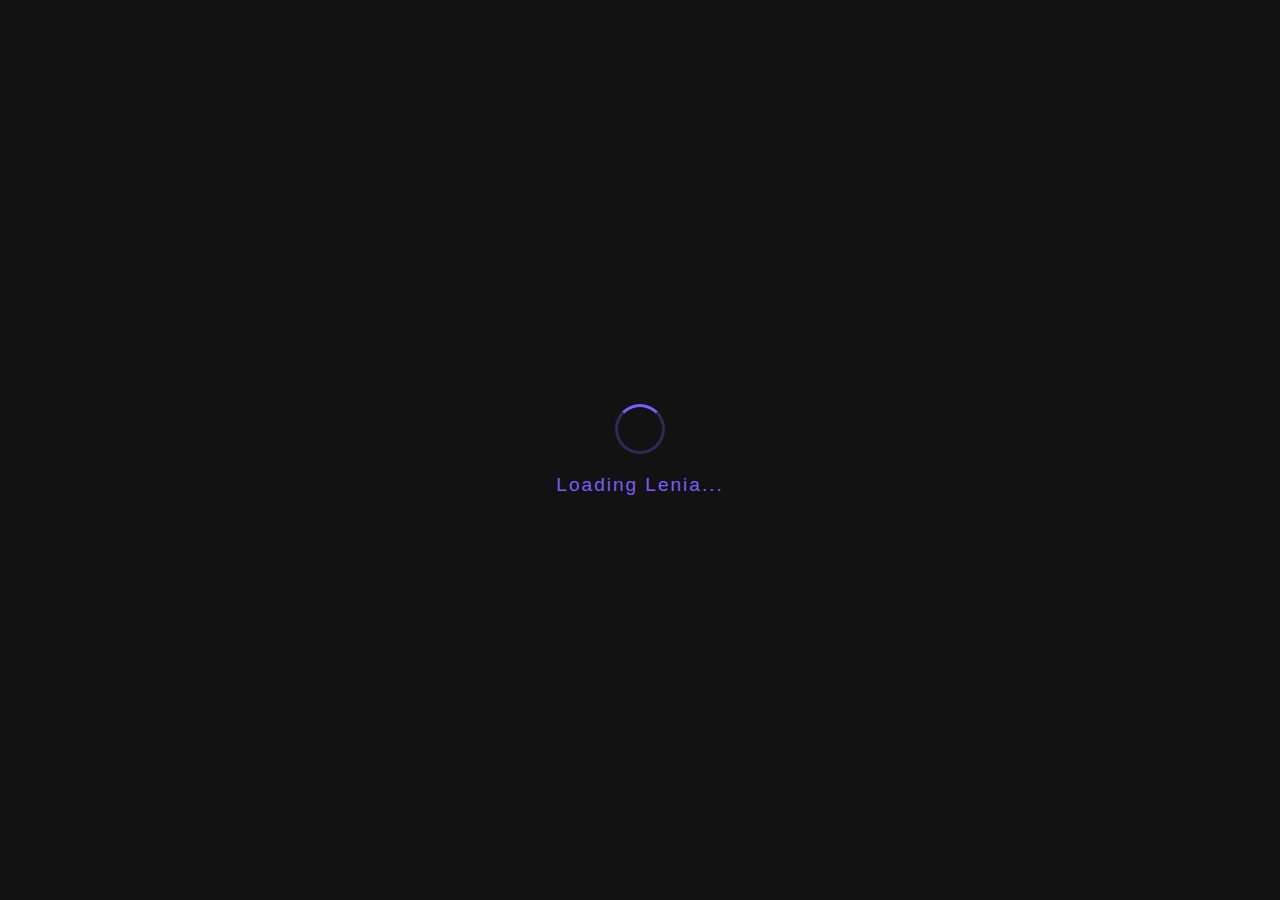
<file: index.html>
<!DOCTYPE html>
<html lang="en">

<head>
    <meta charset="utf-8" />
    <meta name="viewport" content="width=device-width, initial-scale=1.0" />
    <title>Lenia - Artificial Life Simulation</title>
    <base href="/" />
    <link rel="stylesheet" href="app.css" />
    <link rel="stylesheet" href="lenia.css" />
    <link href="https://fonts.googleapis.com/css?family=Roboto:300,400,500,700&display=swap" rel="stylesheet" />
    <link href="_content/MudBlazor/MudBlazor.min.css" rel="stylesheet" />
</head>

<body>
    <div id="app">
        <div id="app-loading">
            <div class="loading-spinner"></div>
            <div class="loading-text">Loading Lenia...</div>
        </div>
    </div>

    <div id="blazor-error-ui">
        An unhandled error has occurred.
        <a href="" class="reload">Reload</a>
        <a class="dismiss">🗙</a>
    </div>

    <script src="_framework/blazor.webassembly.js"></script>
    <script src="_content/MudBlazor/MudBlazor.min.js"></script>
</body>

</html>
</file>
<file: app.css>
h1:focus {
    outline: none;
}

.valid.modified:not([type=checkbox]) {
    outline: 1px solid #26b050;
}

.invalid {
    outline: 1px solid #e50000;
}

.validation-message {
    color: #e50000;
}

.blazor-error-boundary {
    background: url([data-uri]) no-repeat 1rem/1.8rem, #b32121;
    padding: 1rem 1rem 1rem 3.7rem;
    color: white;
}

    .blazor-error-boundary::after {
        content: "An error has occurred."
    }

.darker-border-checkbox.form-check-input {
    border-color: #929292;
}

.form-floating > .form-control-plaintext::placeholder, .form-floating > .form-control::placeholder {
    color: var(--bs-secondary-color);
    text-align: end;
}

.form-floating > .form-control-plaintext:focus::placeholder, .form-floating > .form-control:focus::placeholder {
    text-align: start;
}
</file>
<file: lenia.css>
/* Lenia - Custom Styles */

/* Loading screen */
#app-loading {
    position: fixed;
    top: 0;
    left: 0;
    width: 100%;
    height: 100%;
    background-color: #121212;
    display: flex;
    align-items: center;
    justify-content: center;
    flex-direction: column;
    z-index: 9999;
}

.loading-spinner {
    width: 50px;
    height: 50px;
    border: 3px solid rgba(124, 92, 252, 0.3);
    border-top-color: #7c5cfc;
    border-radius: 50%;
    animation: spin 1s linear infinite;
}

@keyframes spin {
    to { transform: rotate(360deg); }
}

.loading-text {
    color: #7c5cfc;
    margin-top: 20px;
    font-family: 'Segoe UI', Tahoma, Geneva, Verdana, sans-serif;
    font-size: 1.2rem;
    letter-spacing: 0.1em;
}

/* Canvas styling */
.lenia-canvas {
    border-radius: 8px;
    box-shadow: 0 8px 32px rgba(0, 0, 0, 0.1);
    background: #000;
}

/* Pattern cards */
.pattern-card {
    transition: all 0.2s ease;
    text-align: center;
    min-height: 50px;
    display: flex;
    align-items: center;
    justify-content: center;
    background: rgba(124, 92, 252, 0.1);
    border: 1px solid rgba(124, 92, 252, 0.2);
}

.pattern-card:hover {
    transform: translateY(-2px);
    box-shadow: 0 4px 12px rgba(124, 92, 252, 0.25);
    background: rgba(124, 92, 252, 0.2);
    border-color: rgba(124, 92, 252, 0.4);
}

/* Color scheme preview */
.color-preview {
    display: flex;
    gap: 2px;
    margin-left: 8px;
}

.color-swatch {
    width: 12px;
    height: 12px;
    border-radius: 2px;
    box-shadow: 0 0 0 1px rgba(255, 255, 255, 0.1);
}

/* Canvas container and overlay */
.canvas-container {
    position: relative;
    display: inline-block;
}

.canvas-overlay {
    position: absolute;
    top: 0;
    left: 0;
    right: 0;
    bottom: 0;
    display: flex;
    align-items: center;
    justify-content: center;
    background-color: rgba(0, 0, 0, 0.5);
    border-radius: 8px;
    backdrop-filter: blur(4px);
}

.play-button-overlay {
    width: 80px !important;
    height: 80px !important;
    animation: pulse 2s infinite;
}

@keyframes pulse {
    0% {
        transform: scale(1);
        box-shadow: 0 0 0 0 rgba(124, 92, 252, 0.7);
    }
    70% {
        transform: scale(1.05);
        box-shadow: 0 0 0 20px rgba(124, 92, 252, 0);
    }
    100% {
        transform: scale(1);
        box-shadow: 0 0 0 0 rgba(124, 92, 252, 0);
    }
}

/* Utility classes */
.cursor-pointer {
    cursor: pointer;
}

/* Scrollbar styling */
::-webkit-scrollbar {
    width: 8px;
    height: 8px;
}

::-webkit-scrollbar-track {
    background: rgba(255, 255, 255, 0.05);
}

::-webkit-scrollbar-thumb {
    background: rgba(124, 92, 252, 0.5);
    border-radius: 4px;
}

::-webkit-scrollbar-thumb:hover {
    background: rgba(124, 92, 252, 0.7);
}

/* MudBlazor overrides */
.mud-drawer {
    background-color: rgba(18, 18, 18, 0.95) !important;
    backdrop-filter: blur(10px);
}

.mud-expansion-panel {
    background-color: transparent !important;
}

.mud-expansion-panel-header {
    background-color: rgba(255, 255, 255, 0.05) !important;
}

.mud-expansion-panel-header:hover {
    background-color: rgba(255, 255, 255, 0.08) !important;
}

/* Performance metrics styling */
.text-right {
    text-align: right;
}

/* Blazor error boundary */
.blazor-error-boundary {
    background: url([data-uri]) no-repeat 1rem/1.8rem, #b32121;
    padding: 1rem 1rem 1rem 3.7rem;
    color: white;
}

.blazor-error-boundary::after {
    content: "An error has occurred."
}
</file>
